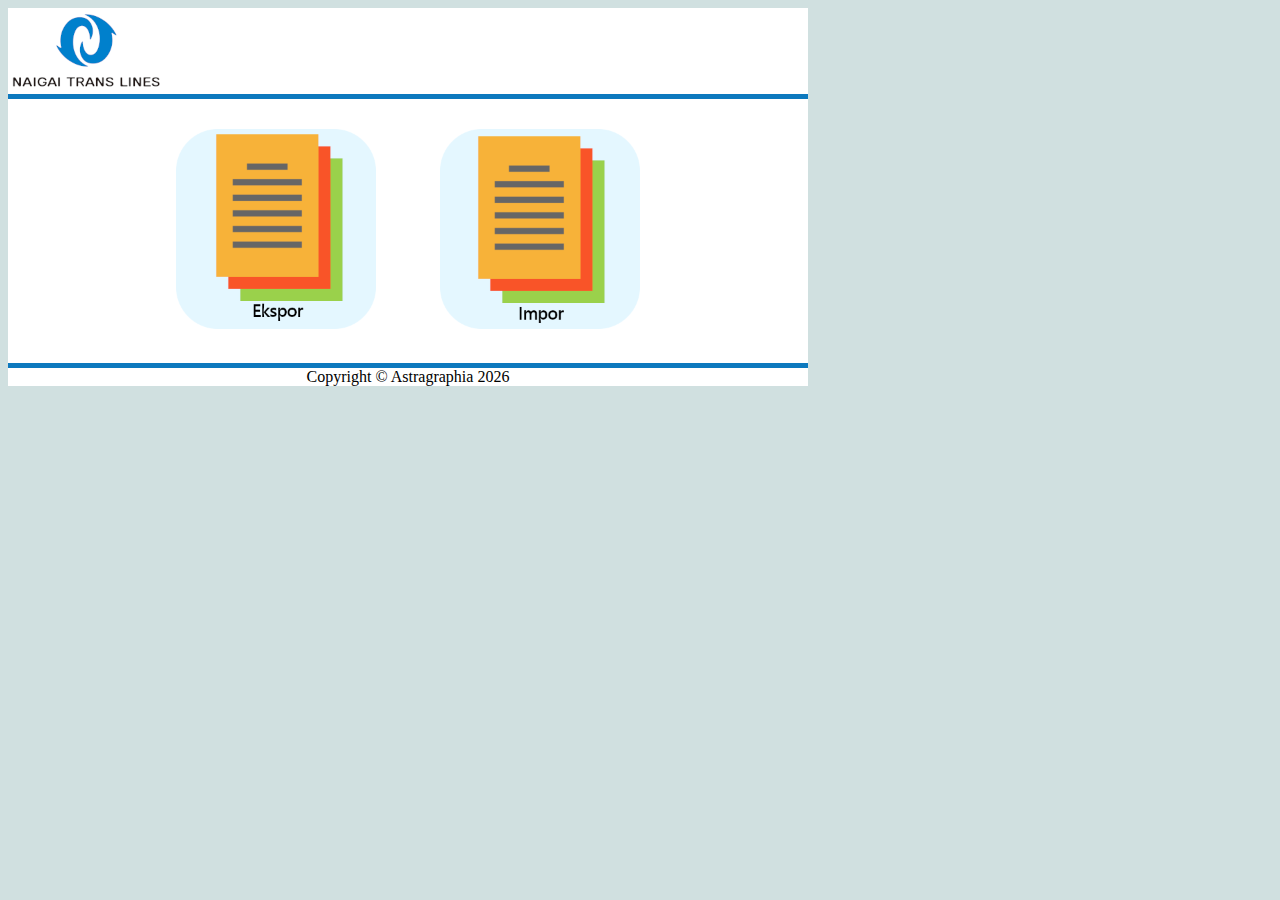
<file: index.html>
<!DOCTYPE html>
<html lang="en">
<head>
    <meta charset="UTF-8">
    <meta http-equiv="X-UA-Compatible" content="IE=edge">
    <meta name="viewport" content="width=device-width, initial-scale=1.0">
    <script src="https://ajax.googleapis.com/ajax/libs/jquery/3.5.1/jquery.min.js"></script>
    <link rel="preconnect" href="https://fonts.googleapis.com">
    <link rel="preconnect" href="https://fonts.gstatic.com" crossorigin>
    <script src="https://ajax.googleapis.com/ajax/libs/jquery/3.5.1/jquery.min.js"></script>
    <link href="https://fonts.googleapis.com/css2?family=Nanum+Gothic&family=Poppins:wght@200;300&display=swap" rel="stylesheet">
    <title>Custom Scan Homepage</title>
    <link rel="stylesheet" href="https://garimahdi.github.io/ntl_mockup_design/css/homeStyling.css">
</head>
<body id="body">
    <div class="comp_banner">
        <img src="https://garimahdi.github.io/ntl_mockup_design/media/ntl_header.png" alt="customised_header"/>
    </div>
    <div class="main_menu">
        <a href='https://garimahdi.github.io/ntl_mockup_design/ekspor.html' class="home_button_link">
            <img id="button1" class="img" type="image" src="https://garimahdi.github.io/ntl_mockup_design/media/ntl_ekspor_button.png" alt="icon1"/>
        </a>
        <a href="https://garimahdi.github.io/ntl_mockup_design/impor.html" class="home_button_link">
            <input class="img" type="image" src="https://garimahdi.github.io/ntl_mockup_design/media/ntl_impor_button.png" alt="icon2"/>
        </a>
    </div>
    <div class="footer1">
        Copyright &copy; Astragraphia <span id="anno"></span>
    </div>
    <script src="https://garimahdi.github.io/ntl_mockup_design/js/script.js"></script>
</body>
</html>
</file>
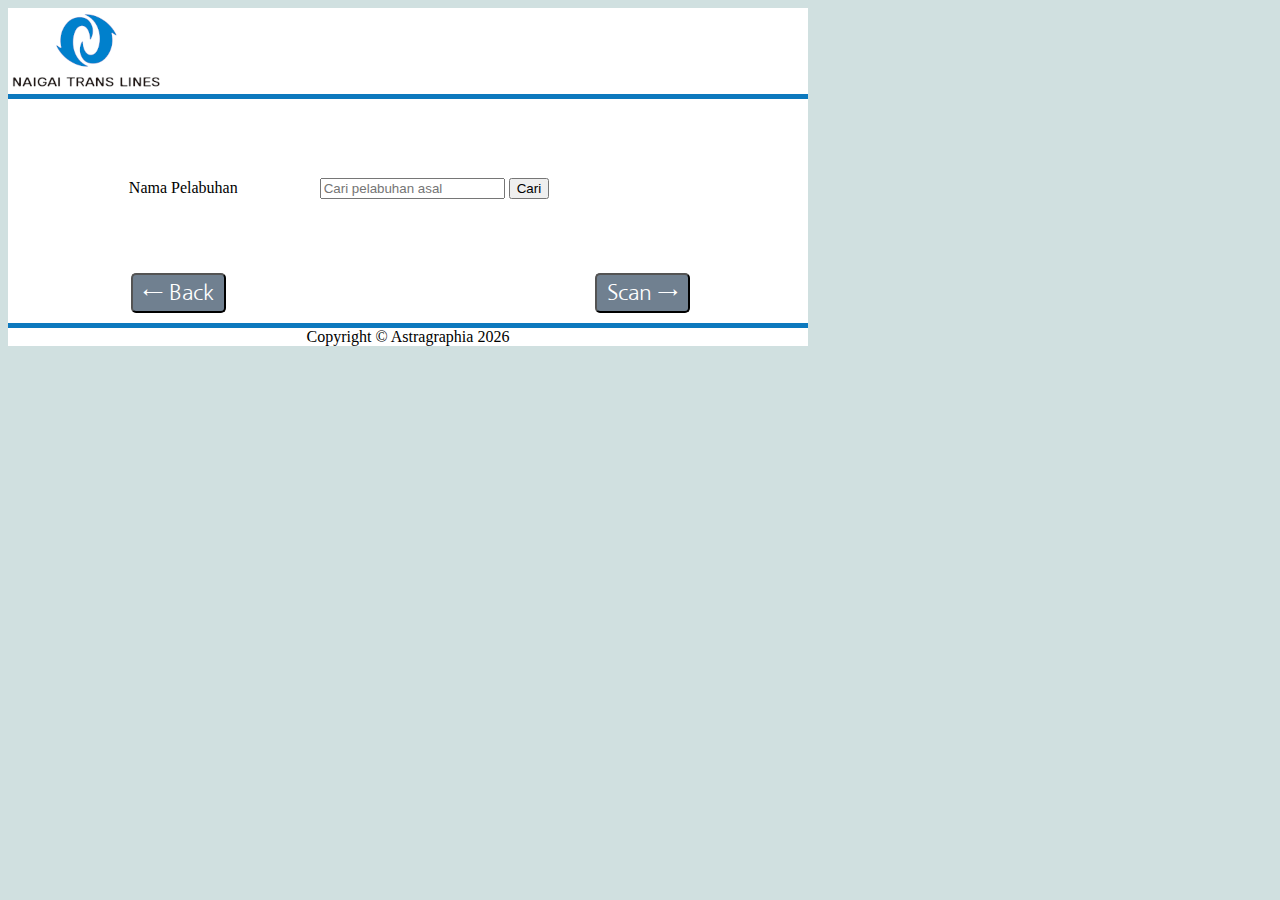
<file: cari.html>
<!DOCTYPE html>
<html lang="en">
<head>
    <meta charset="UTF-8">
    <meta http-equiv="X-UA-Compatible" content="IE=edge">
    <meta name="viewport" content="width=device-width, initial-scale=1.0">
    <link rel="stylesheet" href="https://garimahdi.github.io/ntl_mockup_design/css/homeStyling.css">
    <link rel="preconnect" href="https://fonts.googleapis.com">
    <link rel="preconnect" href="https://fonts.gstatic.com" crossorigin>
    <script src="https://ajax.googleapis.com/ajax/libs/jquery/3.5.1/jquery.min.js"></script>
    <link href="https://fonts.googleapis.com/css2?family=Nanum+Gothic&family=Poppins:wght@200;300&display=swap" rel="stylesheet">
    <title>Document</title>
</head>
<body id="body">
    <div class="comp_banner">
        <img src="https://garimahdi.github.io/ntl_mockup_design/media/ntl_header.png" alt="customised_header"/>
    </div>
    <div class="main_menu">
        <br>
        <br>
        <br>
        <form class="form_spacing_port">
            <label for="cari_pelabuhan" class="letter_port_spacing">Nama Pelabuhan</label>
            <input type="text" id="cari_pelabuhan" placeholder="Cari pelabuhan asal"/>
            <input type="button" value="Cari">
        </form>
        <br>
        <br>
        <br>
        <div class="div_button">
            <a href="https://garimahdi.github.io/ntl_mockup_design/impor.html" class="button_link">
                <button class="button_style"><span class="arrow_style">&larr; </span>Back</button>
            </a>
            <button class="button_style">Scan<span class="arrow_style"> &rarr;</span></button>
        </div>
    </div>
    <div class="footer1">
        Copyright &copy; Astragraphia <span id="anno"></span>
    </div>
    <script src="https://garimahdi.github.io/ntl_mockup_design/js/script.js"></script>
</body>
</html>
</file>
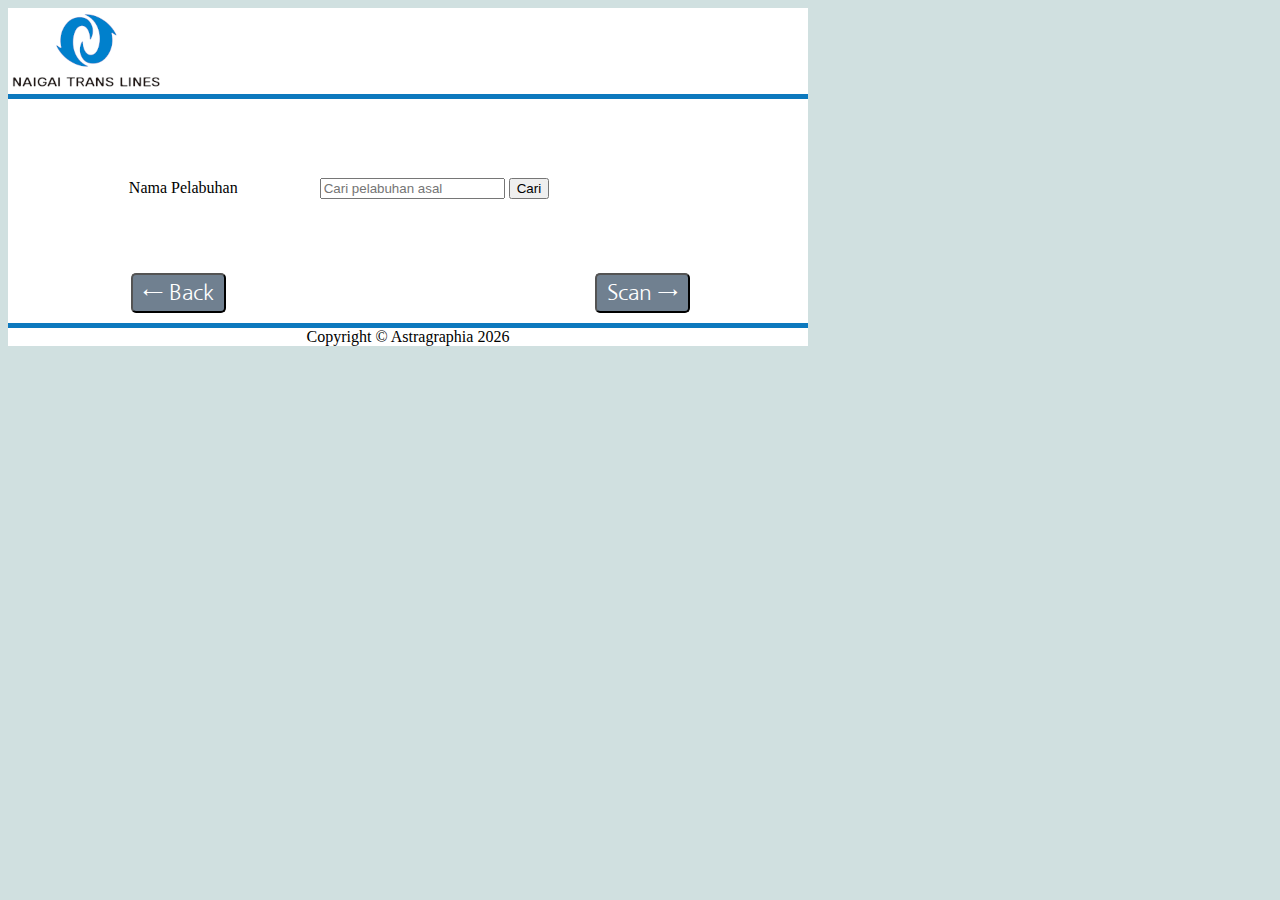
<file: cari_exp.html>
<!DOCTYPE html>
<html lang="en">
<head>
    <meta charset="UTF-8">
    <meta http-equiv="X-UA-Compatible" content="IE=edge">
    <meta name="viewport" content="width=device-width, initial-scale=1.0">
    <link rel="stylesheet" href="https://garimahdi.github.io/ntl_mockup_design/css/homeStyling.css">
    <link rel="preconnect" href="https://fonts.googleapis.com">
    <link rel="preconnect" href="https://fonts.gstatic.com" crossorigin>
    <script src="https://ajax.googleapis.com/ajax/libs/jquery/3.5.1/jquery.min.js"></script>
    <link href="https://fonts.googleapis.com/css2?family=Nanum+Gothic&family=Poppins:wght@200;300&display=swap" rel="stylesheet">
    <title>Document</title>
</head>
<body id="body">
    <div class="comp_banner">
        <img src="https://garimahdi.github.io/ntl_mockup_design/media/ntl_header.png" alt="customised_header"/>
    </div>
    <div class="main_menu">
        <br>
        <br>
        <br>
        <form class="form_spacing_port">
            <label for="cari_pelabuhan" class="letter_port_spacing">Nama Pelabuhan</label>
            <input type="text" id="cari_pelabuhan" placeholder="Cari pelabuhan asal"/>
            <input type="button" value="Cari">
        </form>
        <br>
        <br>
        <br>
        <div class="div_button">
            <a href="https://garimahdi.github.io/ntl_mockup_design/ekspor.html" class="button_link">
                <button class="button_style"><span class="arrow_style">&larr; </span>Back</button>
            </a>
            <button class="button_style">Scan<span class="arrow_style"> &rarr;</span></button>
        </div>
    </div>
    <div class="footer1">
        Copyright &copy; Astragraphia <span id="anno"></span>
    </div>
    <script src="https://garimahdi.github.io/ntl_mockup_design/js/script.js"></script>
</body>
</html>
</file>
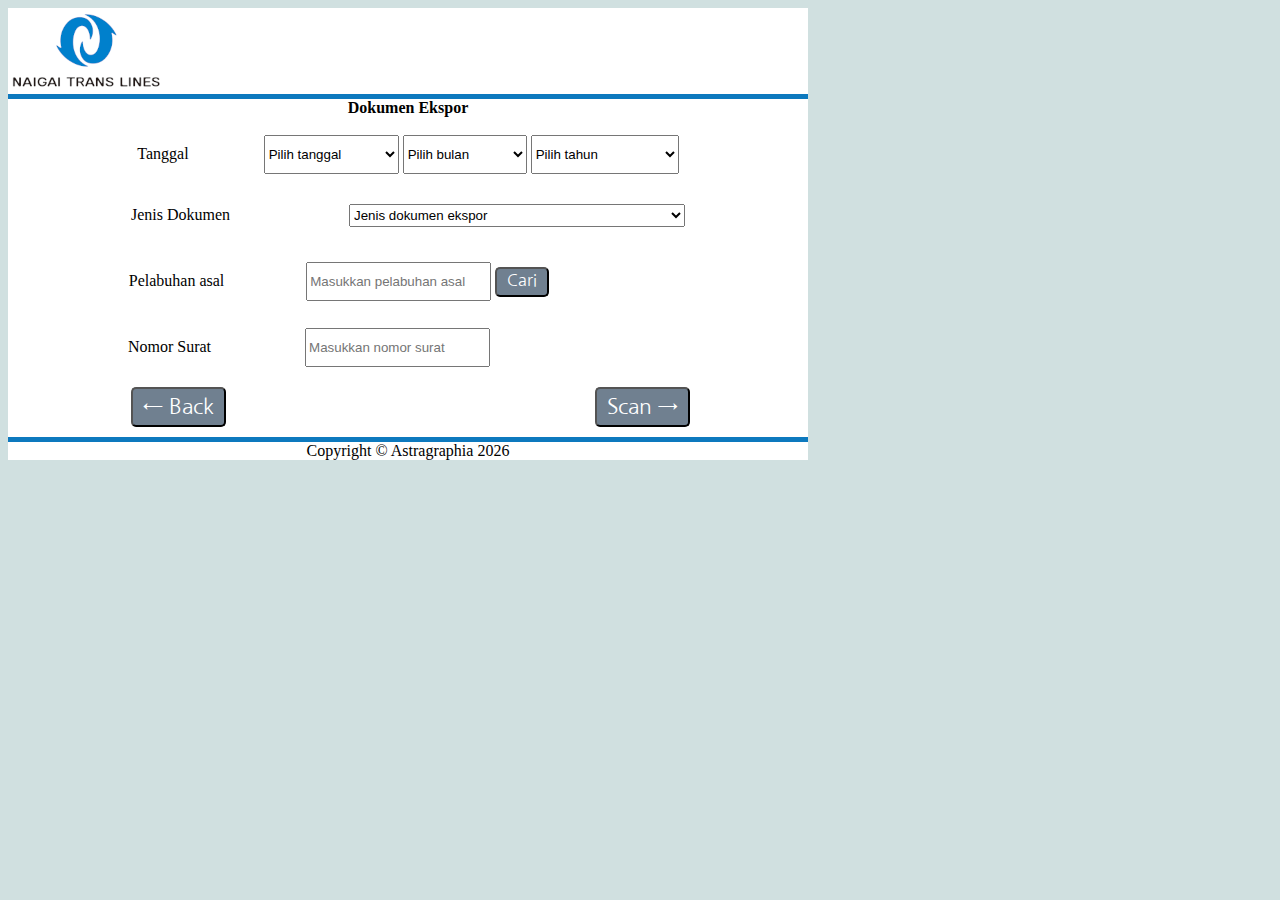
<file: ekspor.html>
<!DOCTYPE html>
<html lang="en">
<head>
    <meta charset="UTF-8">
    <meta http-equiv="X-UA-Compatible" content="IE=edge">
    <meta name="viewport" content="width=device-width, initial-scale=1.0">
    <link rel="stylesheet" href="https://garimahdi.github.io/ntl_mockup_design/css/homeStyling.css">
    <link rel="preconnect" href="https://fonts.googleapis.com">
    <link rel="preconnect" href="https://fonts.gstatic.com" crossorigin>
    <script src="https://ajax.googleapis.com/ajax/libs/jquery/3.5.1/jquery.min.js"></script>
    <link href="https://fonts.googleapis.com/css2?family=Nanum+Gothic&family=Poppins:wght@200;300&display=swap" rel="stylesheet">
    <title>Dokumen Ekspor</title>
</head>
<body id="body">
    <div class="comp_banner">
        <img src="https://garimahdi.github.io/ntl_mockup_design/media/ntl_header.png" alt="customised_header"/>
    </div>
    <div class="main_menu">
        <strong>Dokumen Ekspor</strong>
        <br>
        <br>
        <form class="form">
            <label for="tanggal" class="label">Tanggal</label>
            <select id="tanggal" class="opt_spacing">
                <option value="">Pilih tanggal</option>
                <option value="1">1</option>
                <option value="2">2</option>
                <option value="3">3</option>
                <option value="4">4</option>
                <option value="5">5</option>
                <option value="6">6</option>
                <option value="7">7</option>
                <option value="8">8</option>
                <option value="9">9</option>
                <option value="10">10</option>
                <option value="11">11</option>
                <option value="12">12</option>
                <option value="13">13</option>
                <option value="14">14</option>
                <option value="15">15</option>
                <option value="16">16</option>
                <option value="17">17</option>
                <option value="18">18</option>
                <option value="19">19</option>
                <option value="20">20</option>
                <option value="21">21</option>
                <option value="22">22</option>
                <option value="23">23</option>
                <option value="24">24</option>
                <option value="25">25</option>
                <option value="26">26</option>
                <option value="27">27</option>
                <option value="28">28</option>
                <option value="29">29</option>
                <option value="30">30</option>
                <option value="31">31</option>
            </select>

            <select id="bulan" class="opt_spacing">
                <option value="">Pilih bulan</option>
                <option value="jan">Jan</option>
                <option value="feb">Feb</option>
                <option value="mar">Mar</option>
                <option value="apr">Apr</option>
                <option value="may">May</option>
                <option value="jun">Jun</option>
                <option value="jul">Jul</option>
                <option value="aug">Aug</option>
                <option value="sep">Sep</option>
                <option value="oct">Oct</option>
                <option value="nov">Nov</option>
                <option value="dec">Dec</option>
            </select>

            <select id="tahun" class="opt_spacing">
                <option value="">Pilih tahun</option>
                <option value="2021">Dibawah 2022</option>
                <option value="2022">2022</option>
                <option value="2023">2023</option>
                <option value="2024">2024</option>
                <option value="2025">2025</option>
                <option value="2026">2026</option>
                <option value="2027">2027</option>
                <option value="2028">2028</option>
                <option value="2029">2029</option>
                <option value="2030">2030</option>
                <option value="2031">2031</option>
                <option value="2032">2032</option>
            </select>
        </form>
        
        <form class="form_spacing">
            <label for="dokumen" class="label_doc_exp">Jenis Dokumen</label>
            <select id="dokumen" class="opt_spacing_doc_berita_acara">
                <option value="">Jenis dokumen ekspor</option>
                <option value="invoice">Invoice</option>
                <option value="bill_of_ladding">Bill of Ladding (BL)</option>
                <option value="shipment_advice">Shipment Advice</option>
            </select>
        </form>

        <form class="form_spacing_port">
            <label for="port" class="letter_port_spacing">Pelabuhan asal</label>
            <input type="text" id="port" placeholder="Masukkan pelabuhan asal" class="text_width"/>
            <input type="button" class="button_style_search" onclick="window.location.href='https://garimahdi.github.io/ntl_mockup_design/cari_exp.html'" value="Cari"/>
        </form>


        <form class="form_spacing_letter_no">
            <label for="no_surat" class="letter_no_spacing_exp">Nomor Surat</label>
            <input type="text" id="no_surat" placeholder="Masukkan nomor surat" class="text_width"/>
        </form>

        <div class="div_button">
            <a href="https://garimahdi.github.io/ntl_mockup_design/" class="button_link">
                <button class="button_style"><span class="arrow_style">&larr; </span>Back</button>
            </a>
            <button type=submit class="button_style">Scan<span class="arrow_style"> &rarr;</span></button>
        </div>
    </div>
    <div class="footer1">
        Copyright &copy; Astragraphia <span id="anno"></span>
    </div>
    <script src="https://garimahdi.github.io/ntl_mockup_design/js/script.js"></script>
</body>
</html>
</file>
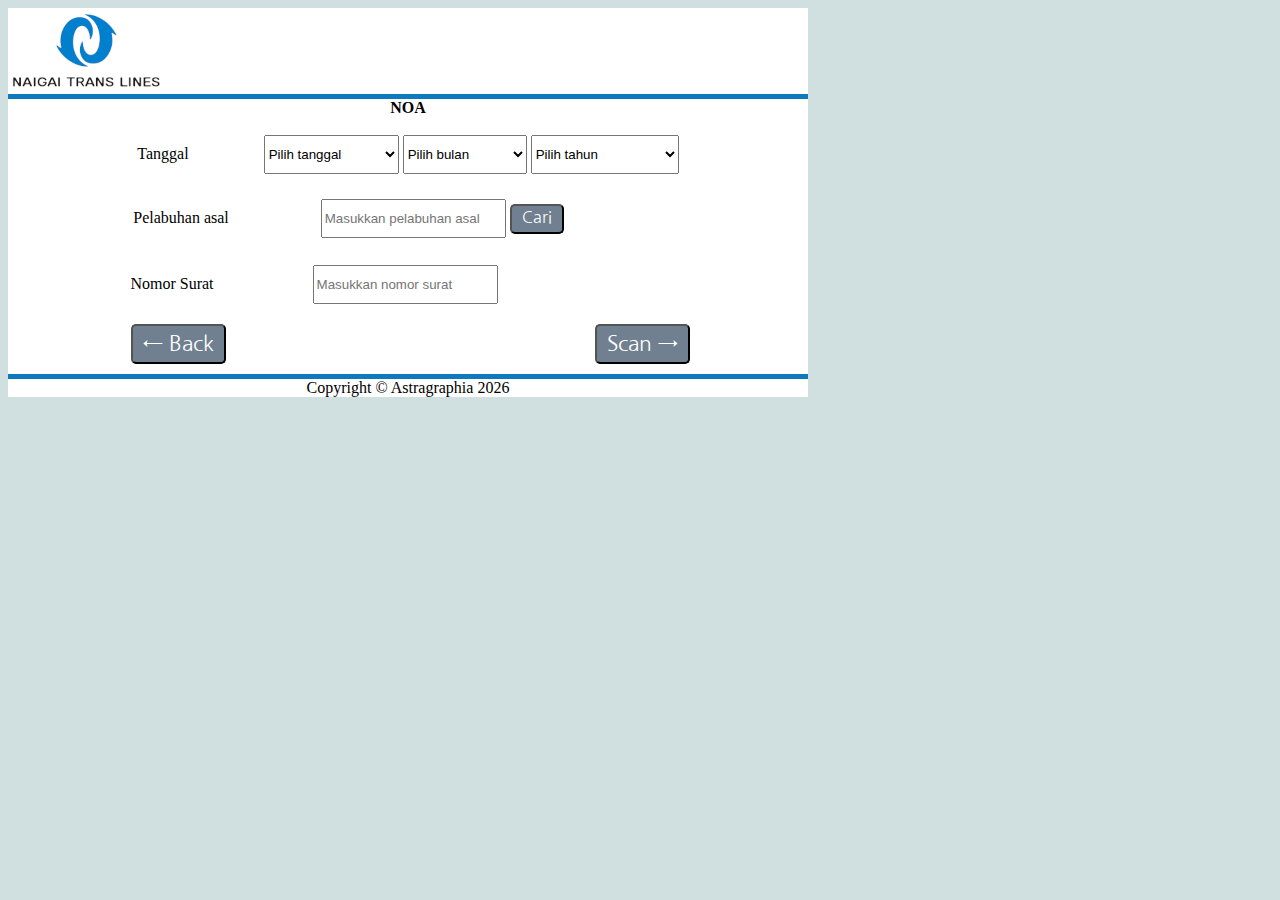
<file: impor.html>
<!DOCTYPE html>
<html lang="en">
<head>
    <meta charset="UTF-8">
    <meta http-equiv="X-UA-Compatible" content="IE=edge">
    <meta name="viewport" content="width=device-width, initial-scale=1.0">
    <link rel="stylesheet" href="https://garimahdi.github.io/ntl_mockup_design/css/homeStyling.css">
    <link rel="preconnect" href="https://fonts.googleapis.com">
    <link rel="preconnect" href="https://fonts.gstatic.com" crossorigin>
    <script src="https://ajax.googleapis.com/ajax/libs/jquery/3.5.1/jquery.min.js"></script>
    <link href="https://fonts.googleapis.com/css2?family=Nanum+Gothic&family=Poppins:wght@200;300&display=swap" rel="stylesheet">
    <title>Dokumen Impor</title>
</head>
<body id="body">
    <div class="comp_banner">
        <img src="https://garimahdi.github.io/ntl_mockup_design/media/ntl_header.png" alt="customised_header"/>
    </div>
    <div class="main_menu">
        <strong>NOA</strong>
        <br>
        <br>
        <form class="form">
            <label for="tanggal" class="label">Tanggal</label>
            <select id="tanggal" class="opt_spacing">
                <option value="">Pilih tanggal</option>
                <option value="1">1</option>
                <option value="2">2</option>
                <option value="3">3</option>
                <option value="4">4</option>
                <option value="5">5</option>
                <option value="6">6</option>
                <option value="7">7</option>
                <option value="8">8</option>
                <option value="9">9</option>
                <option value="10">10</option>
                <option value="11">11</option>
                <option value="12">12</option>
                <option value="13">13</option>
                <option value="14">14</option>
                <option value="15">15</option>
                <option value="16">16</option>
                <option value="17">17</option>
                <option value="18">18</option>
                <option value="19">19</option>
                <option value="20">20</option>
                <option value="21">21</option>
                <option value="22">22</option>
                <option value="23">23</option>
                <option value="24">24</option>
                <option value="25">25</option>
                <option value="26">26</option>
                <option value="27">27</option>
                <option value="28">28</option>
                <option value="29">29</option>
                <option value="30">30</option>
                <option value="31">31</option>
            </select>

            <select id="bulan" class="opt_spacing">
                <option value="">Pilih bulan</option>
                <option value="jan">Jan</option>
                <option value="feb">Feb</option>
                <option value="mar">Mar</option>
                <option value="apr">Apr</option>
                <option value="may">May</option>
                <option value="jun">Jun</option>
                <option value="jul">Jul</option>
                <option value="aug">Aug</option>
                <option value="sep">Sep</option>
                <option value="oct">Oct</option>
                <option value="nov">Nov</option>
                <option value="dec">Dec</option>
            </select>

            <select id="tahun" class="opt_spacing">
                <option value="">Pilih tahun</option>
                <option value="2021">Dibawah 2022</option>
                <option value="2022">2022</option>
                <option value="2023">2023</option>
                <option value="2024">2024</option>
                <option value="2025">2025</option>
                <option value="2026">2026</option>
                <option value="2027">2027</option>
                <option value="2028">2028</option>
                <option value="2029">2029</option>
                <option value="2030">2030</option>
                <option value="2031">2031</option>
                <option value="2032">2032</option>
            </select>
        </form>

        <form class="form_spacing_port">
            <label for="port" class="letter_port_spacing_noa">Pelabuhan asal</label>
            <input type="text" id="port" placeholder="Masukkan pelabuhan asal" class="text_width"/>
            <input type="button" class="button_style_search" onclick="window.location.href='https://garimahdi.github.io/ntl_mockup_design/cari.html'" value="Cari"/>
        </form>

        <form class="form_spacing_letter_no">
            <label for="no_surat" class="letter_no_spacing">Nomor Surat</label>
            <input type="text" id="no_surat" placeholder="Masukkan nomor surat" class="text_width"/>
        </form>

        <div class="div_button">
            <a href="https://garimahdi.github.io/ntl_mockup_design/" class="button_link">
                <button class="button_style"><span class="arrow_style">&larr; </span>Back</button>
            </a>
            <button class="button_style">Scan<span class="arrow_style"> &rarr;</span></button>
        </div>
    </div>
    <div class="footer1">
        Copyright &copy; Astragraphia <span id="anno"></span>
    </div>
    <script src="https://garimahdi.github.io/ntl_mockup_design/js/script.js"></script>
</body>
</html>
</file>
